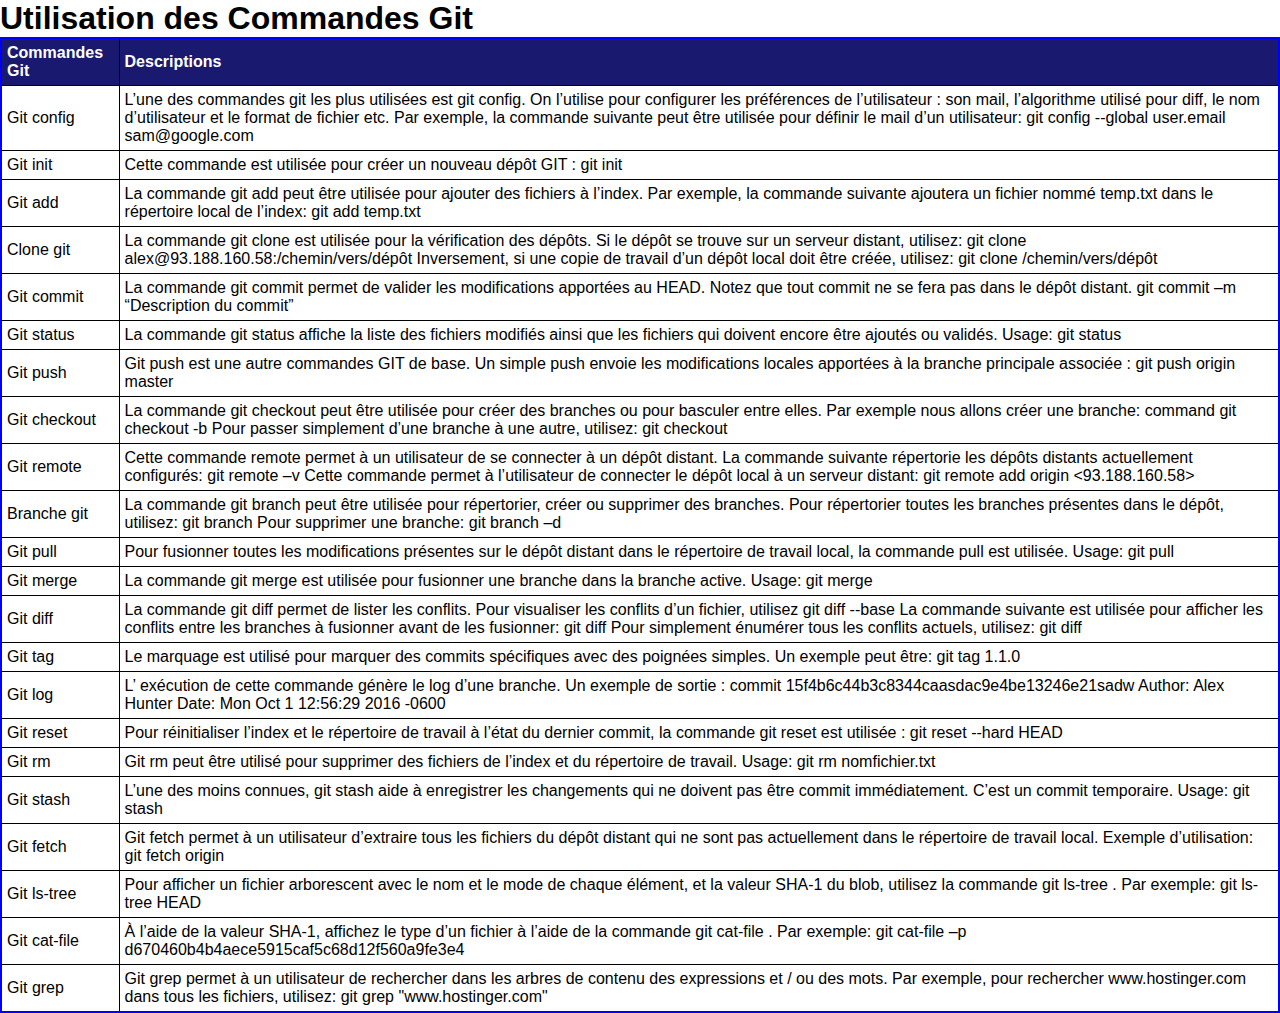
<file: Jour-Git/Git.html>
<!DOCTYPE html>
<htlm lang ="eng"></htlm>
<head>
    <meta charset="UTF-8">
    <meta name="viewport" content="width=device-width, initial-scale=1.0">
    <link rel="stylesheet" href="git.css">
    <style>
        table{border-collapse: collapse;}
        th,td{border:1px solid #000;padding:5px}
    </style>
    
</head>
<body>
    <main>
        <header>
            <table class="tbleau-style">
                <h1>Utilisation des Commandes Git</h1>
                <thead>
                    <th>Commandes Git</th>
                    <th>Descriptions</th>
                </thead>
                <tbody>
                    <tr>
                        <td>Git config</td>
                        <td>L’une des commandes git les plus utilisées est git config. On l’utilise pour configurer les préférences de l’utilisateur : son mail, l’algorithme utilisé pour diff, le nom d’utilisateur et le format de fichier etc. Par exemple, la commande suivante peut être utilisée pour définir le mail d’un utilisateur:
                            git config --global user.email sam@google.com</td>
                    </tr>
                    <tr>
                        <td>Git init</td>
                        <td>Cette commande est utilisée pour créer un nouveau dépôt GIT :
                            git init</td>
                    </tr>
                    <tr>
                        <td>Git add</td>
                        <td>La commande git add peut être utilisée pour ajouter des fichiers à l’index. Par exemple, la commande suivante ajoutera un fichier nommé temp.txt dans le répertoire local de l’index:
                            git add temp.txt</td>
                    </tr>
                    <tr>
                        <td>Clone git</td>
                        <td>La commande git clone est utilisée pour la vérification des dépôts. Si le dépôt se trouve sur un serveur distant, utilisez:
                            git clone alex@93.188.160.58:/chemin/vers/dépôt
                            Inversement, si une copie de travail d’un dépôt local doit être créée, utilisez:
                            git clone /chemin/vers/dépôt</td>
                    </tr>
                    <tr>
                        <td>Git commit</td>
                        <td>La commande git commit permet de valider les modifications apportées au HEAD. Notez que tout commit ne se fera pas dans le dépôt distant.
                            git commit –m “Description du commit”</td>
                    </tr>
                    <tr>
                        <td>Git status</td>
                        <td>La commande git status affiche la liste des fichiers modifiés ainsi que les fichiers qui doivent encore être ajoutés ou validés. Usage:
                            git status</td>
                    </tr>
                    <tr>
                        <td>Git push</td>
                        <td>Git push est une autre commandes GIT de base. Un simple push envoie les modifications locales apportées à la branche principale associée :
                            git push origin master
                            </td>
                    </tr>
                    <tr>
                        <td>Git checkout</td>
                        <td>La commande git checkout peut être utilisée pour créer des branches ou pour basculer entre elles. Par exemple nous allons créer une branche:
                            command git checkout -b <nom-branche>
                            Pour passer simplement d’une branche à une autre, utilisez:
                            git checkout <nom-branche></td>
                    </tr>
                    <tr>
                        <td>Git remote</td>
                        <td>Cette commande remote permet à un utilisateur de se connecter à un dépôt distant. La commande suivante répertorie les dépôts distants actuellement configurés:
                            git remote –v
                            Cette commande permet à l’utilisateur de connecter le dépôt local à un serveur distant:
                            git remote add origin <93.188.160.58></td>
                    </tr>
                    <tr>
                        <td>Branche git</td>
                        <td>La commande git branch peut être utilisée pour répertorier, créer ou supprimer des branches. Pour répertorier toutes les branches présentes dans le dépôt, utilisez:
                            git branch
                            Pour supprimer une branche:
                            git branch –d <nom-branche></td>
                    </tr>
                    <tr>
                        <td>Git pull</td>
                        <td>Pour fusionner toutes les modifications présentes sur le dépôt distant dans le répertoire de travail local, la commande pull est utilisée. Usage:
                            git pull</td>
                    </tr>
                    <tr>
                        <td>Git merge</td>
                        <td>La commande git merge est utilisée pour fusionner une branche dans la branche active. Usage:
                            git merge <nom-branche></td>
                    </tr>
                    <tr>
                        <td>Git diff</td>
                        <td>La commande git diff permet de lister les conflits. Pour visualiser les conflits d’un fichier, utilisez
                            git diff --base <nom-fichier>
                            La commande suivante est utilisée pour afficher les conflits entre les branches à fusionner avant de les fusionner:
                            git diff <branche-source> <branche-cible>
                            Pour simplement énumérer tous les conflits actuels, utilisez:
                            git diff</td>
                    </tr>
                    <tr>
                        <td>Git tag</td>
                        <td>Le marquage est utilisé pour marquer des commits spécifiques avec des poignées simples. Un exemple peut être:
                            git tag 1.1.0 <insert-commitID-here></td>
                    </tr>
                    <tr>
                        <td>Git log</td>
                        <td>L’ exécution de cette commande génère le log d’une branche. Un exemple de sortie :
                            commit 15f4b6c44b3c8344caasdac9e4be13246e21sadw 
                            Author: Alex Hunter <alexh@gmail.com> 
                            Date: Mon Oct 1 12:56:29 2016 -0600</td>
                    </tr>
                    <tr>
                        <td>Git reset</td>
                        <td>Pour réinitialiser l’index et le répertoire de travail à l’état du dernier commit, la commande git reset est utilisée :
                            git reset --hard HEAD</td>
                    </tr>
                    <tr>
                        <td>Git rm</td>
                        <td>Git rm peut être utilisé pour supprimer des fichiers de l’index et du répertoire de travail. Usage:
                            git rm nomfichier.txt</td>
                    </tr>
                    <tr>
                        <td>Git stash</td>
                        <td>L’une des moins connues, git stash aide à enregistrer les changements qui ne doivent pas être commit immédiatement. C’est un commit temporaire. Usage:
                            git stash</td>
                    </tr>
                    <tr>
                        <td>Git fetch</td>
                        <td>Git fetch permet à un utilisateur d’extraire tous les fichiers du dépôt distant qui ne sont pas actuellement dans le répertoire de travail local. Exemple d’utilisation:
                            git fetch origin</td>
                    </tr>
                    <tr>
                        <td>Git ls-tree</td>
                        <td>Pour afficher un fichier arborescent avec le nom et le mode de chaque élément, et la valeur SHA-1 du blob, utilisez la commande git ls-tree . Par exemple:
                            git ls-tree HEAD</td>
                    </tr>
                    <tr>
                        <td>Git cat-file</td>
                        <td>À l’aide de la valeur SHA-1, affichez le type d’un fichier à l’aide de la commande git cat-file . Par exemple:
                            git cat-file –p d670460b4b4aece5915caf5c68d12f560a9fe3e4</td>
                    </tr>
                    <tr>
                        <td>Git grep</td>
                        <td>Git grep permet à un utilisateur de rechercher dans les arbres de contenu des expressions et / ou des mots. Par exemple, pour rechercher www.hostinger.com dans tous les fichiers, utilisez:
                            git grep "www.hostinger.com"</td>
                    </tr>


                </tbody>
            
            </table>
</file>
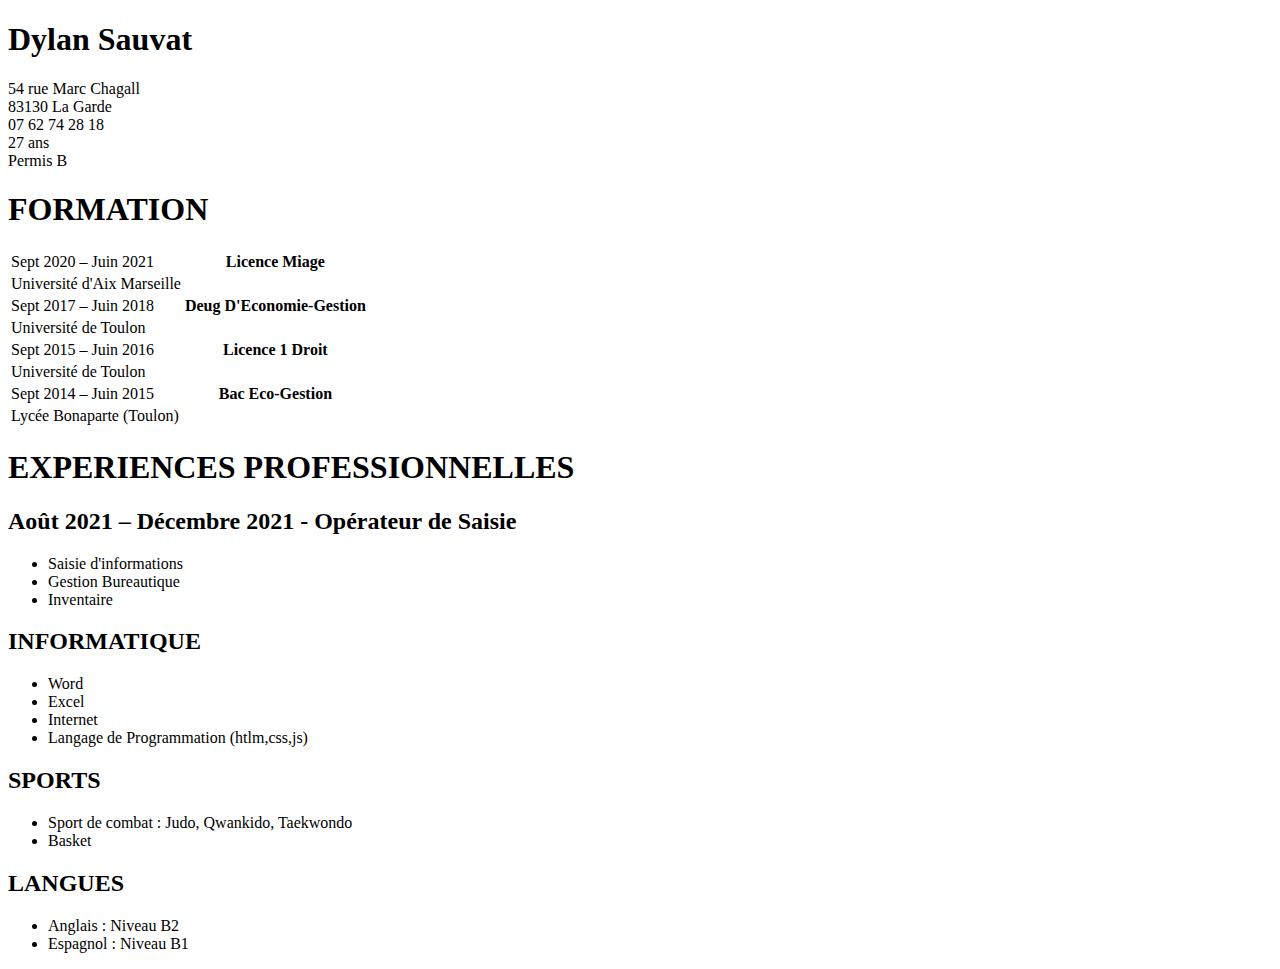
<file: Jour 1 bis/Jour 1 bis/CV-Dylan-Sauvat.html>
<!DOCTYPE html>
<div id="civil">
   <h1>Dylan Sauvat</h1>
  <li>54 rue Marc Chagall</li> 
  <li>83130 La Garde</li> 
  <li>07 62 74 28 18</li> 
  <li>27 ans</li> 
  <li>Permis B</li>
</div>

<section id="formation">
   <header>
   <h1>FORMATION</h1>
   </header>
   <table>
      <tbody>
         <tr>
            <td>Sept 2020 – Juin 2021</td>
            <th>Licence Miage </th>
         </tr>
         <tr>
            <td>Université d'Aix Marseille</td>
            </tr>
         <tr>
            <td>Sept 2017 – Juin 2018</td>
            <th>Deug D'Economie-Gestion</th>
         </tr>
         <tr>
            <td>Université de Toulon</td>
           </tr> 
         <tr>
            <td>Sept 2015 – Juin 2016</td>
            <th>Licence 1 Droit</th>
         </tr>
         <tr>
            <td>Université de Toulon</td>
           </tr> 
           <tr>
            <td>Sept 2014 – Juin 2015</td>
            <th>Bac Eco-Gestion</th>
         </tr>
         <tr>
            <td>Lycée Bonaparte (Toulon)</td>
           </tr>
      </tbody>
   </table>
</section>
<section id="expe">
   <header>
   <h1>EXPERIENCES PROFESSIONNELLES</h1>
   </header>
   <h2>Août 2021 – Décembre 2021 - Opérateur de Saisie</h2>
   <ul>
      <li>Saisie d'informations</li>
      <li>Gestion Bureautique</li>
      <li>Inventaire</li>
      </ul>
</section>
<!-- fin expe -->
<aside id="divers">
   <h2>INFORMATIQUE</h2>
   <ul>
      <li>Word</li>
      <li>Excel</li>
      <li>Internet</li>
      <li>Langage de Programmation (htlm,css,js)</li>
   </ul>
   <h2>SPORTS</h2>
   <ul>
      <li>Sport de combat : Judo, Qwankido, Taekwondo</li>
      <li>Basket</li>
   </ul>
   <h2>LANGUES</h2>
   <ul>
      <li>Anglais : Niveau B2</li>
      <li>Espagnol : Niveau B1</li>
    </ul>
</file>
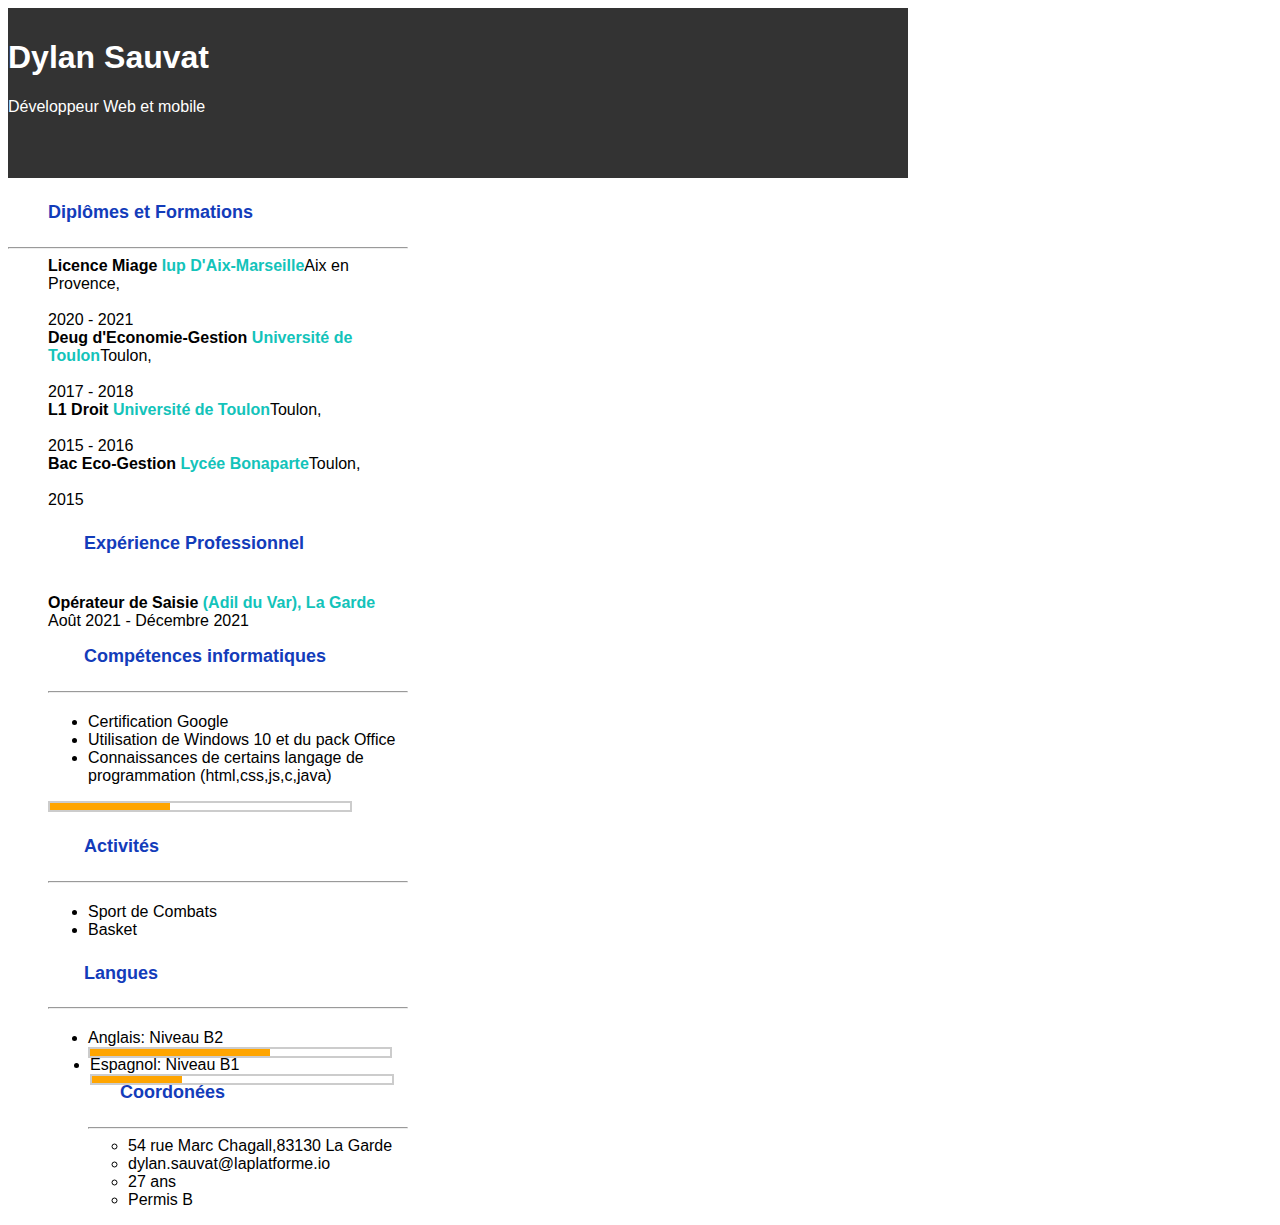
<file: Jour 2/Jour 2/CV-Dylan-Sauvat.html>
<!DOCTYPE html>
<htlm lang ="eng"></htlm>
<head>
    <title>réalisation de cv</title>
    <link rel="stylesheet" type="text/css" href="CV-Dylan-Sauvat2.css">

</head>
<body>
    <main>
        <header>
            <div class="nom">
                <h1>Dylan Sauvat</h1>
                <p>Développeur Web et mobile</p>

            </div>

            
        </header>
        <section class="section-left">
            <h4>Diplômes et Formations</h4>
            <hr class="light">
            <div class="div">
            <div><b>Licence Miage</b>
            <strong>Iup D'Aix-Marseille</strong>Aix en Provence,</div><br>2020 - 2021
            <div><b>Deug d'Economie-Gestion</b>
            <strong>Université de Toulon</strong>Toulon,</div><br>2017 - 2018
            <div><b>L1 Droit</b>
            <strong>Université de Toulon</strong>Toulon,</div><br>2015 - 2016
            <div><b>Bac Eco-Gestion</b>
            <strong>Lycée Bonaparte</strong>Toulon,</div><br>2015
            <h4>Expérience Professionnel</h4>
            <section class="section-right">
           <div class="div">
          <p><b>Opérateur de Saisie</b><strong> (Adil du Var), La Garde</strong><br>Août 2021 - Décembre 2021
          </p> 
           </div>
             
           </section>
           <section class="section left">
             <h4>Compétences informatiques</h4>
             <hr class="light">
             <div class="skils">
             <div class="po">
             <ul>
             <li>Certification Google</li>
             <li>Utilisation de Windows 10 et du pack Office</li>
             <li>Connaissances de certains langage de programmation (html,css,js,c,java)</li>
             </ul>
              <div class="cool">
              <div style="width: 40%" class="inner"></div>
            
             </div>
             
             </div>
             
             
             </div>
             </section>
             
             <h4>Activités</h4>
             <hr class="light">
             <div class="skills">
             <div class="po">
             <ul>
             <li>Sport de Combats</li>
             <li>Basket</li>
             </ul>
             </div>
             <h4>Langues</h4>
             <hr class="light">
             <div class="skills">
             <div class="po">
             <ul>
             <li>Anglais: Niveau B2</li>
              <div class="cool">
              <div style="width: 60%" class="inner"></div>
             <li>Espagnol: Niveau B1</li>
              <div class="cool">
              <div style="width: 30%" class="inner"></div>
             
             </div>
             </div>
             
             <h4>Coordonées</h4>
             <hr class="light">
             <div class="skills">
             <div class="intérêt">
             <ul>
             <li>54 rue Marc Chagall,83130 La Garde</li>
             <li>dylan.sauvat@laplatforme.io</li>
             <li>27 ans</li>
             <li>Permis B</li>
             </ul>
</file>
<file: Jour-Git/git.css>
table{
    border-collapse: separate;
    border:2px solid blue;
}

*, ::before, ::after {
    box-sizing: border-box;
    margin: 0;
    padding: 0;

}
body {
    height: 100vh;
    font-family: Arial, Helvetica, sans-serif;

}
.tableau-style {
    border-collapse: collapse;
    min-width: 400px;
    width: auto;
    box-shadow: 0 5px 50px rgba(0, 0, 0, 0)
    cursor: pointer;
    margin: 100px auto;
    border: 2px solid midnightblue;


}
thead tr {
    background-color: midnightblue;
    color: #fff;
    text-align: left;

}
th, td {
    padding: 15px 20px;

}
tbody tr, td,th {
    border: 1px solid #ddd;

}
</file>
<file: Jour 2/Jour 2/CV-Dylan-Sauvat2.css>
body{
    font-family: Segeo UI, Tahoma, Geneva, Verdana, sans-serif;
  }
  main{ 
    box-shadow: 30px Opx 40px rgb(196,196, 196), 30px 0px 40px rgb(196,196, 196)
  margin: auto;
  max-width: 900px;
  }
  .srkl{
    display: flex;
    justify-content: space-between;
    margin-top: 25px;
    background-color: #fff;
    width: 100px;
    }
    header{
      height: 160px;
      padding-top: 10px;
      color: white;
      background-color: #333;
    }
    .des{
      margin-left: 25%;
      margin-top:  -10%;
    }
    h3{
      color: #13c3ba;
      font-weight: bold;
      Letter-spacing: 1res;
      font-size: 20px;
    }
    .post{
      color: orange;
      font-weight: bold;
      Letter-spacing: 1res;
     }
     .right{
       margin: 5px;
       padding: 0;
       margin-top: -10%;
     }
     .right p{
       margin-left: 600px;
       Letter-spacing: 1res;
     }
     .info{
       width: 20px;
       height: 20px;
     }
     .section-left{
       background-color: #fff;
       float: left;
       width: 400px;
     }
     .section-right{
       background-color: #fff;
       float: right;
       width: 400px;
       
     }
     h4{
       margin-left: 10%;
       color: #133cba;
       Letter-spacing: 1res;
       font-size: 18px;
     }
     
     hr .light{
       border-top: 2px solid #13c3ba;
       width: 90%;
       margin-top: 8res;
       margin-bottom: 1res;
       
     }
     .atouts{
       display: grid;
       grid-template-columns:repeat(2,1fr);
       margin-left: 10%;
     }
     .div{
       margin-left: 10%;
     }
     .skls'
     padding: 0;
     width: 40%;
     margin-left: 10%;
     }
     .cool{
       background-color: #fff;
       border: 2px solid;
       width: 300px;
       height: 7px;
     }
     .cool{
       background-color: #fff;
       border: 2px solid #ccc;
       width: 300px;
       height: 7px;
     }
     .po{
       margin-top: 20px;
       
       
     }
     strong{
       color: #13c3ba;
       text-decoration: none;
     }
     .inner{
       height: 100%;
       background-color: orange;
       
     }
     .interet{
       margin-left: 10%;
       
     }
</file>
